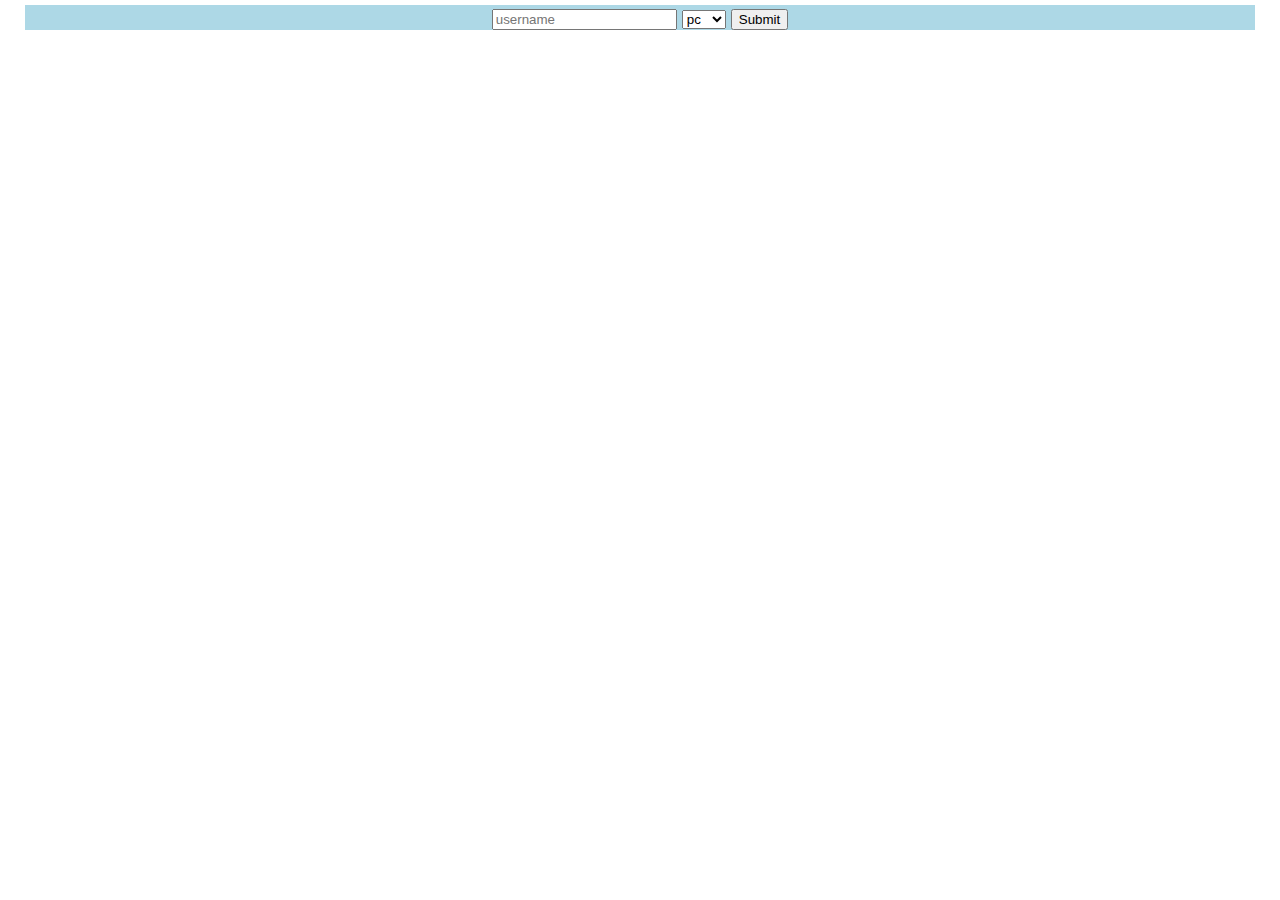
<file: Fortnite LifeTime Stats/index.html>
<!DOCTYPE html>
<html>
  <head>
    <meta charset="utf-8">
    <meta name="viewport" content="width=device-width, initial-scale=1">
    <title>Made with Thimble</title>
    <link rel="stylesheet" href="style.css">
  </head>
  <body>
    <center>
    <form id ="form">
    <input type ="text" name="user" placeholder = "username">
      
    <select name="platform">
      <option>
       pc
      </option>
      <option>
        psn
      </option>
      <option>
        xbi
      </option>
    </select>
      <button type = "submit">Submit</button>
    </form>
      <div id ="tbld">

      </div>
    </center>
    
    
    
     <script>
       var form = document.getElementById('form')
       var table = document.getElementById('tbld')
       form.addEventListener('submit', (event) => {
         event.preventDefault();
         console.log(event.target.elements.platform.value)
         getPlayerData(event.target.elements.platform.value,event.target.elements.user.value)
         
       })
       async function getPlayerData(platform, playerName)
       {
         
         const response = await fetch("https://cors-anywhere.herokuapp.com/https://api.fortnitetracker.com/v1/profile/" + platform + "/"  + playerName, {
           method: "GET",
           headers:{
             "TRN-Api-Key": "56e0660c-53b8-407c-b5b9-8604756e603d"
           }
         });
   var dataBase = await response.json() 
   console.log(dataBase)
         table.innerHTML = `
          <table>
          <tr>
          <td>Wins:</td>

          <td>${dataBase.lifeTimeStats[8].value}</td>
          </tr>

          <tr>
          <td>Win%:</td>

          <td>${dataBase.lifeTimeStats[9].value}</td>

          </tr>

          <tr>

          <td>Kills:</td>

          <td>${dataBase.lifeTimeStats[10].value}</td>

          </tr>

          <tr>
          <td>K/D:</td>

          <td>${dataBase.lifeTimeStats[11].value}</td>

          </tr>

          <tr>
          <td>MatchesPlayed:</td>
          <td>${dataBase.lifeTimeStats[7].value}</td>

          </tr>
       </table>
      
        `
                     
       }
       
    </script>

  </body>
</html>
</file>
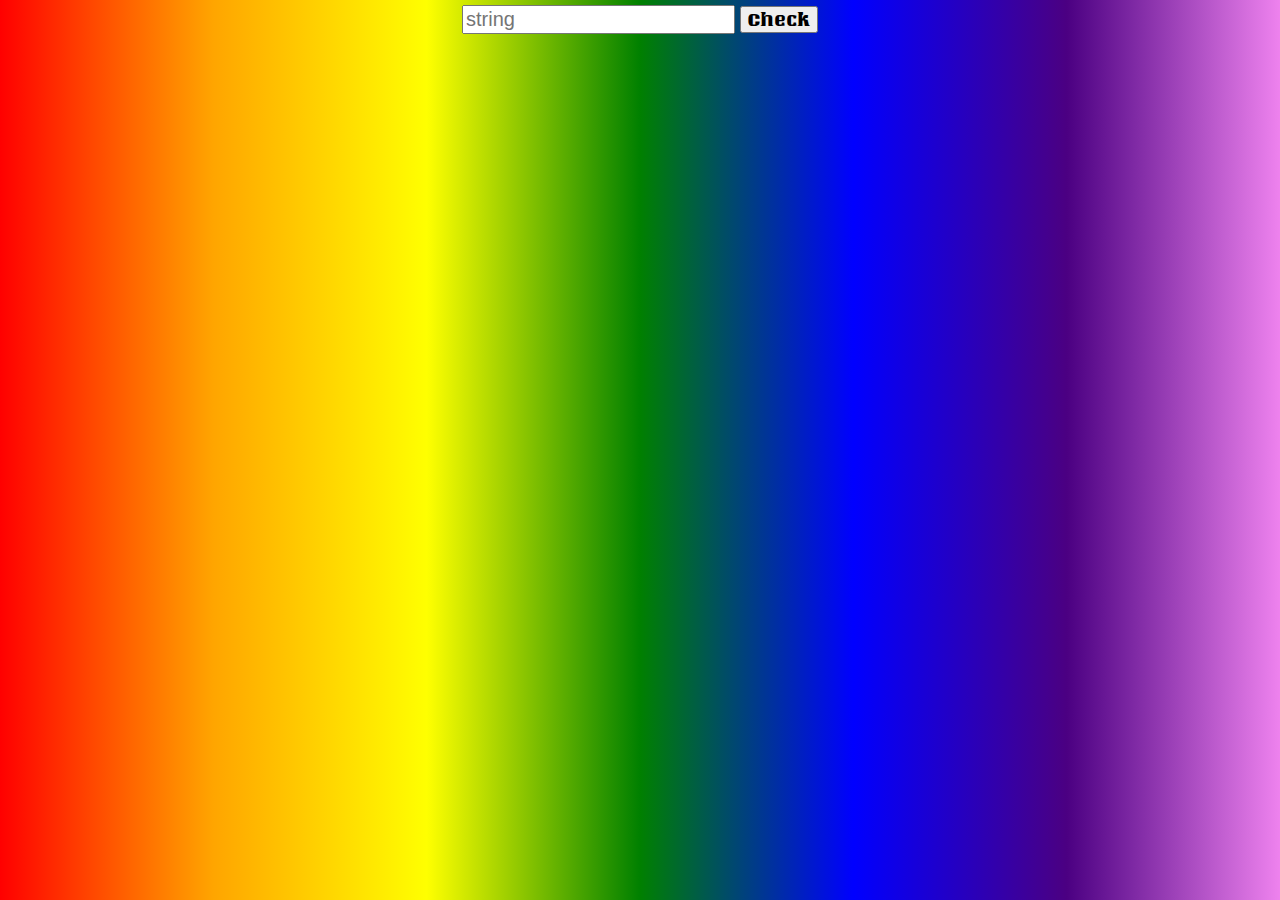
<file: palindrome Checker/index.html>
<!DOCTYPE html>
<html>
  <head>
    <meta charset="utf-8">
    <meta name="viewport" content="width=device-width, initial-scale=1">
    <title>Made with Thimble</title>
    <link rel="stylesheet" href="style.css">
  </head>
  <body>
    <center>
  <input type = "text" placeholder="string" id ='a'>
    <button onClick="palindrome()" id="en" >Check</button> 
     
    <h1 id="z"></h1>
    </center>
    <script>
      var inp = document.getElementById('a')
      inp.addEventListener('keyup', keycheck)
      
      function keycheck(e)
      {
        if(e.keyCode == 13)
          {
            palindrome()
          }
      }
    function palindrome(str) {
      var str = inp.value
      var h1 = document.getElementById("z")
    str = str.toLowerCase()
    var a = str.split("")
    a = a.filter(x => x.match(/[a-z]|\d/))
    console.log(a) 
    for(var i = 0; i < a.length; i++)
        {   
         if(a[i] != a[a.length-1-i])
      {
     
        h1.innerHTML = "False"
        return 
     }
      }
                                // Good luck!
     
      h1.innerHTML = "True"
      return
   }



    </script>
    
  </body>
</html>
</file>
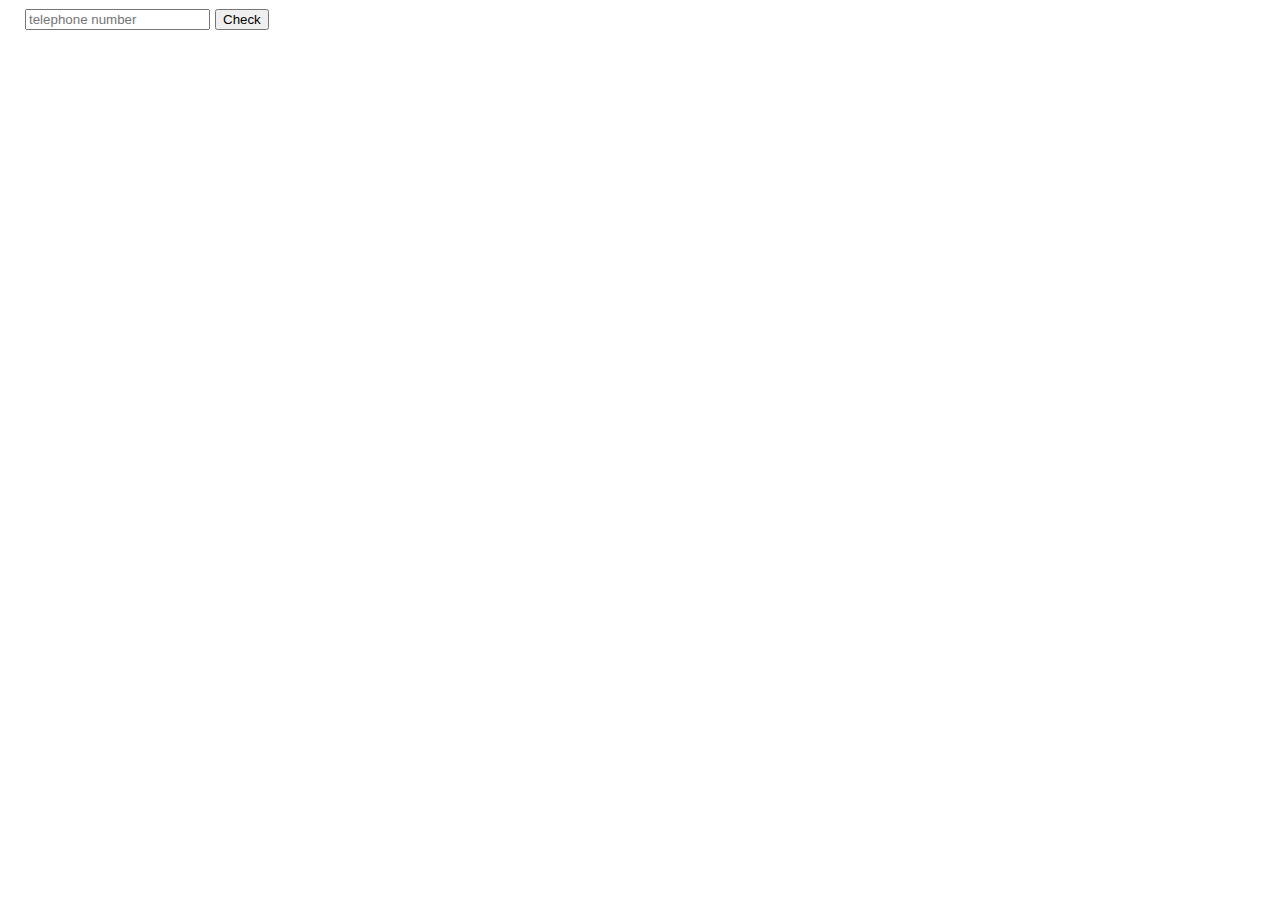
<file: Telephone number checker/index.html>
<!DOCTYPE html>
<html>
  <head>
    <meta charset="utf-8">
    <meta name="viewport" content="width=device-width, initial-scale=1">   
    <link rel="stylesheet" href="style.css">
  </head>
  <body>


    <input type="text"  id ="inp" placeholder="telephone number">
    <button id = "check" onClick = "telephoneCheck()">Check</button>
    <h1 id = "ans"></h1>

    <script>
      function telephoneCheck(str) {
        str = document.getElementById("inp").value
        var regex = /^1?\s?(\(\d{3}\)|\d{3})-?\s?\d{3}-?\s?\d{4}$/;
        
        if(regex.test(str))
        {
          document.getElementById("ans").innerHTML = "True";
          return
        }
        else{
          document.getElementById("ans").innerHTML = "False";
          return
        }

      }

    </script>
  </body>
</html>
</file>
<file: Fortnite LifeTime Stats/style.css>
/* Fonts from Google Fonts - more at https://fonts.google.com */
@import url('https://fonts.googleapis.com/css?family=Open+Sans:400,700');
@import url('https://fonts.googleapis.com/css?family=Merriweather:400,700');

body {
  background-color: white;
  font-family: "Open Sans", sans-serif;
  padding: 5px 25px;
  font-size: 18px;
  margin: 0;
  color: #444;
}

center {
  background-color: lightblue
}

div{
  margin-top: 150px;
    color:green;
  
}
</file>
<file: palindrome Checker/style.css>
/* Fonts from Google Fonts - more at https://fonts.google.com */
@import url('https://fonts.googleapis.com/css?family=Open+Sans:400,700');
@import url('https://fonts.googleapis.com/css?family=Merriweather:400,700');
@import url('https://fonts.googleapis.com/css?family=Unlock:400,700');

body {
  background-color: white;
  font-family: "Open Sans", sans-serif;
  padding: 5px 25px;
  font-size: 18px;
  margin: 0;
  color: #444;
  background-image: linear-gradient(to right, red,orange,yellow,green,blue,indigo,violet); 
}

h1 {
  font-family: "Unlock", cursive;
  font-size: 120px;
  color: red;
}
button{
  font-family: "Unlock", cursive;
  font-size: 20px
}
input{
  font-size:20px
}
</file>
<file: Telephone number checker/style.css>
/* Fonts from Google Fonts - more at https://fonts.google.com */
@import url('https://fonts.googleapis.com/css?family=Open+Sans:400,700');
@import url('https://fonts.googleapis.com/css?family=Merriweather:400,700');

body {
  background-color: white;
  font-family: "Open Sans", sans-serif;
  padding: 5px 25px;
  font-size: 18px;
  margin: 0;
  color: #444;
}

h1 {
  font-family: "Merriweather", serif;
  font-size: 32px;
}
</file>
